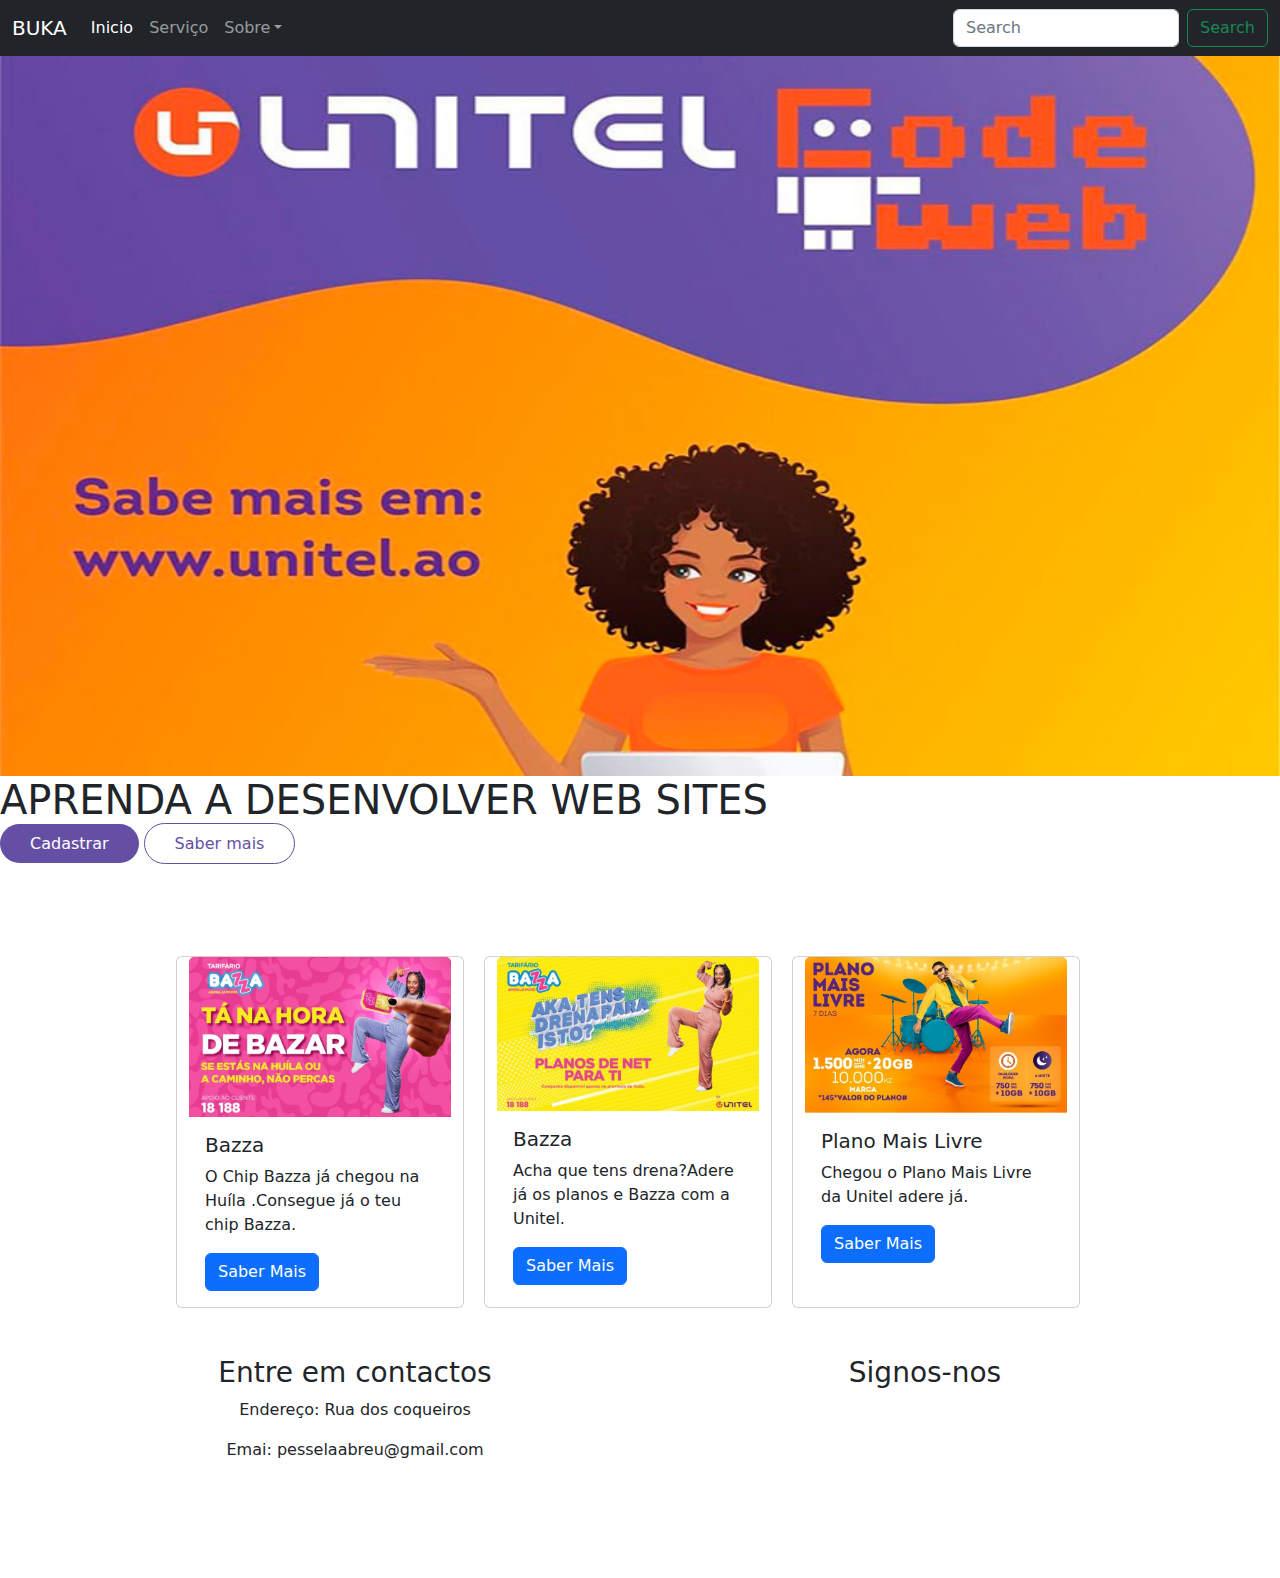
<file: index.html>
<!DOCTYPE html>
<html lang="en">
<head>
    <meta charset="UTF-8">
    <meta name="viewport" content="width=device-width, initial-scale=1.0">
    <title>Bootstrap</title>
    <link rel="stylesheet" href="bootstrap-5.2.3-dist/bootstrap-5.2.3-dist/css/bootstrap.min.css">
    <link rel="stylesheet" href="app.css">


</head>
<body>

    <nav class="navbar navbar-expand-lg navbar-dark bg-dark">
        <div class="container-fluid">
          <a class="navbar-brand" href="#">BUKA</a>
          <button class="navbar-toggler" type="button" data-bs-toggle="collapse" data-bs-target="#navbarSupportedContent" aria-controls="navbarSupportedContent" aria-expanded="false" aria-label="Toggle navigation">
            <span class="navbar-toggler-icon"></span>
          </button>
          <div class="collapse navbar-collapse" id="navbarSupportedContent">
            <ul class="navbar-nav me-auto mb-2 mb-lg-0">
              <li class="nav-item">
                <a class="nav-link active" aria-current="page" href="#">Inicio</a>
              </li>
              <li class="nav-item">
                <a class="nav-link" href="#">Serviço</a>
              </li>
              <li class="nav-item dropdown">
                <a class="nav-link dropdown-toggle" href="#" id="navbarDropdown" role="button" data-bs-toggle="dropdown" aria-expanded="false">
                  Sobre</a>
                <ul class="dropdown-menu" aria-labelledby="navbarDropdown">
                  <li><a class="dropdown-item" href="#">Cursos</a></li>
                  <li><a class="dropdown-item" href="#">Fornecedor</a></li>
                  <li><hr class="dropdown-divider"></li>
                  <li><a class="dropdown-item" href="#">Something else here</a></li>
                </ul>
              </li>

            </ul>
            <form class="d-flex">
              <input class="form-control me-2" type="search" placeholder="Search" aria-label="Search">
              <button class="btn btn-outline-success" type="submit">Search</button>
            </form>
          </div>
        </div>
      </nav>

      <div id="carouselExampleSlidesOnly" class="carousel slide" data-bs-ride="carousel">
        <div class="carousel-inner">
          <div class="carousel-item active">
            <img src="unitel.jpg" class="d-block w-100" style="height: 80vh;" alt="...">
          </div>
      </div>  
      <div class="info-unitel">
        <h1>APRENDA A DESENVOLVER WEB SITES</h1>
        <a href="#" class="cadastrar">Cadastrar</a>
        <a href="#" class="saber">Saber mais</a>
    </div>   
          



      <div class="row cursos"> 

        <div class="card" style="width: 18rem;">
            <img src="bazza2.jpg" class="card-img-top" alt="...">
            <div class="card-body">
              <h5 class="card-title">Bazza</h5>
              <p class="card-text"> O Chip Bazza já chegou na Huíla .Consegue já o teu chip Bazza.</p>
              <a href="#" class="btn btn-primary">Saber Mais</a>
            </div>
          </div>

          <div class="card" style="width: 18rem;">
            <img src="bazza.jpg" class="card-img-top" alt="...">
            <div class="card-body">
              <h5 class="card-title">Bazza</h5>
              <p class="card-text">Acha que tens drena?Adere já os planos e Bazza com a Unitel.</p>
              <a href="#" class="btn btn-primary">Saber Mais</a>
            </div>
          </div>

          <div class="card" style="width: 18rem;">
            <img src="plano.jpg" class="card-img-top" alt="...">
            <div class="card-body">
              <h5 class="card-title">Plano Mais Livre</h5>
              <p class="card-text">Chegou o Plano Mais Livre da Unitel adere já.</p>
              <a href="#" class="btn btn-primary">Saber Mais</a>
            </div>
          </div>
    

      </div>



      <footer class="footer text-center mt-5"> 
      
        <div class="container"> 
            <div class="row"> 
                 <div class="col-md-6"> 
                        <h3>Entre em contactos</h3>
                        <p>Endereço: Rua dos coqueiros</p> 
                    <p>Emai: pesselaabreu@gmail.com</p> 
             </div> 
 
             <div class="col-md-6"> 
                <h3>Signos-nos</h3> 
                <a href=""><i class="fab fa-facebook"></i></a> 
                <a href=""><i class="fab fa-twitter"></i></a> 
                <a href=""><i class="fab fa-tiktok"></i></a> 
             </div> 
 
        </div> 
    </div> 
   
  </footer>
      

<script src="bootstrap-5.2.3-dist/bootstrap-5.2.3-dist/js/bootstrap.bundle.js"></script>
    
</body>
</html>
</file>
<file: app.css>
.carousel{margin-bottom: 100px;

}
.cadastrar{
    background-color: #654fa5;
    padding: 10px 30px;
    color: white;
    border-radius: 30px;
    margin-bottom: 15px;
    text-decoration: none;
}

.saber{
    color: #654fa5;
    background-color: white;
    padding: 10px 30px;
    border: 1px solid #654fa5;
    border-radius: 30px;
    text-decoration: none;
}

.cursos{
    width: 100%;
    display: flex;
    justify-content:center;
    margin-top: 100px;



}

.card{
    margin: 0 10px;
    

}
</file>
